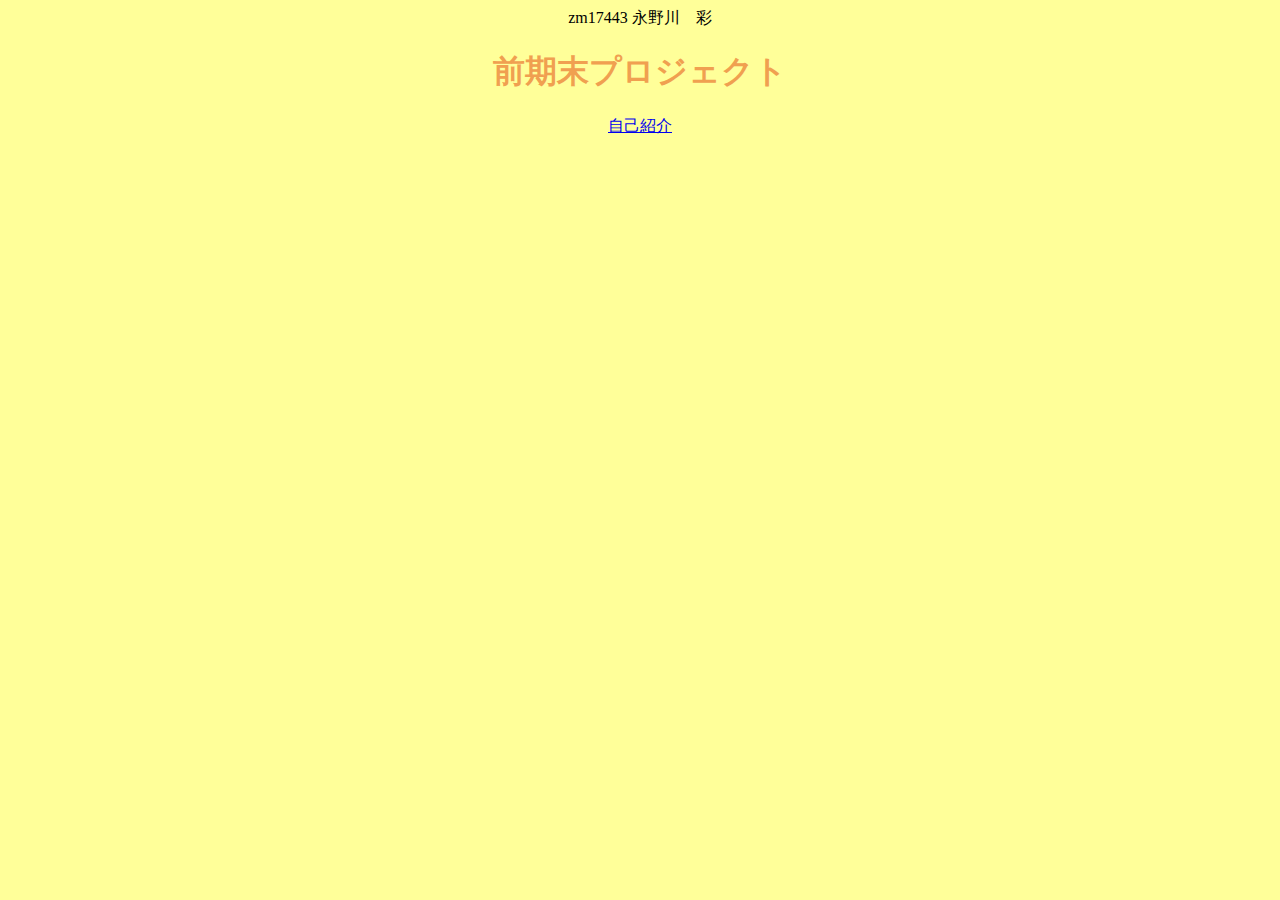
<file: index.html>
zm17443 永野川　彩
<!DOCTYPE html>
<html lang="ja">
  <meta charset="UTF-8">
 <link rel="stylesheet" href="mystyle1.css">

  
<head>
   <body>
 <h1>前期末プロジェクト</h1>
         <a href="b.html">自己紹介</a><br>
</file>
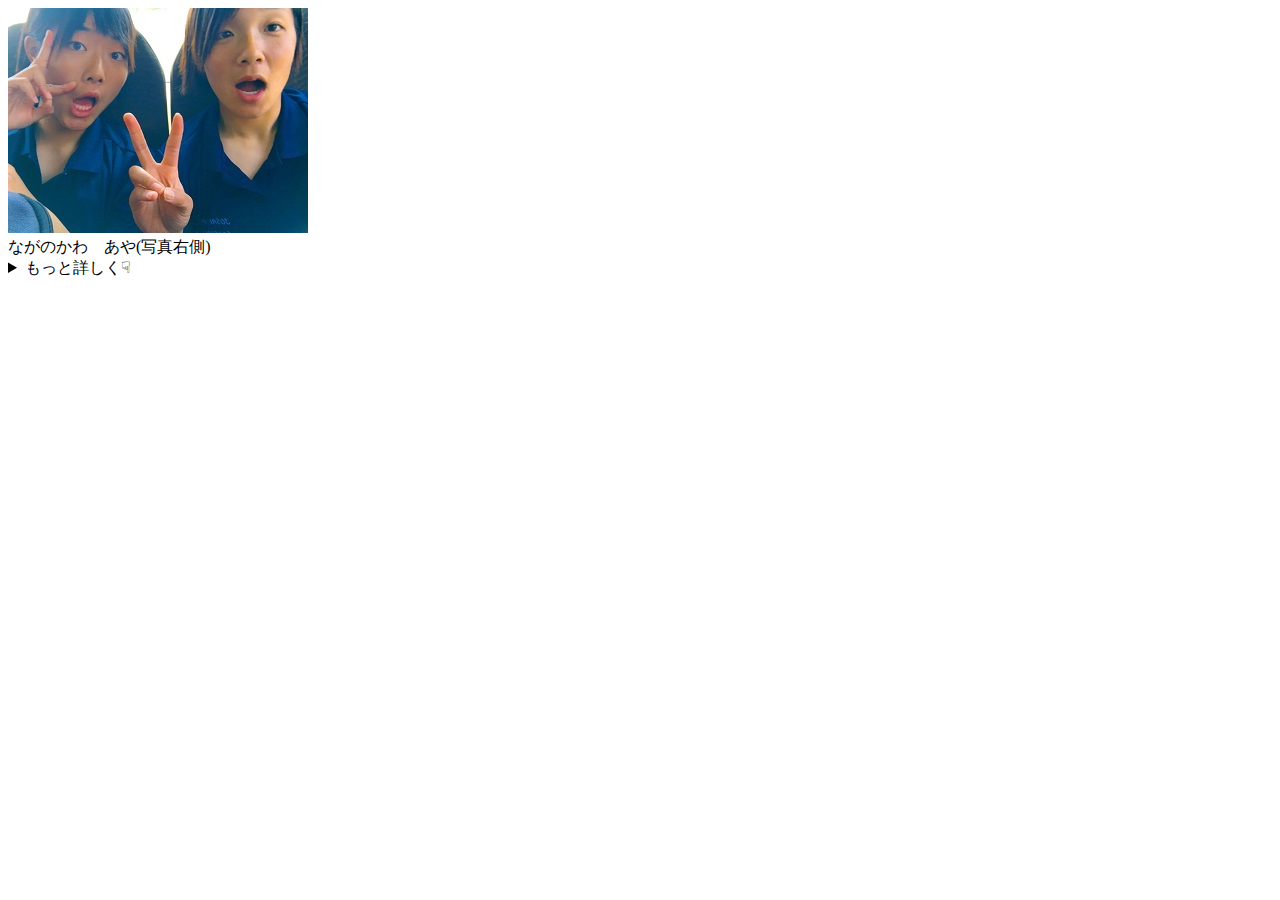
<file: aya.html>
<!DOCTYPE html>
<html lang="ja">
     <meta charset="UTF-8">
  
  <img src="gazou2.jpg" alt="ライオンのイラストです"><br>

  
ながのかわ　あや(写真右側)<br>
  <details>
    <summary>もっと詳しく☟</summary>
<p> 
年齢　１９歳<br>
  
出身　東京都<br>
  　　　寮生活のため埼玉県在住<br> 
 
部活動　女子ソフトボール所属<br>
運動歴　ソフトボール歴　　12年<br>
　　　　水泳歴　２か月<br>
  
 
    </p>
    </details>
</file>
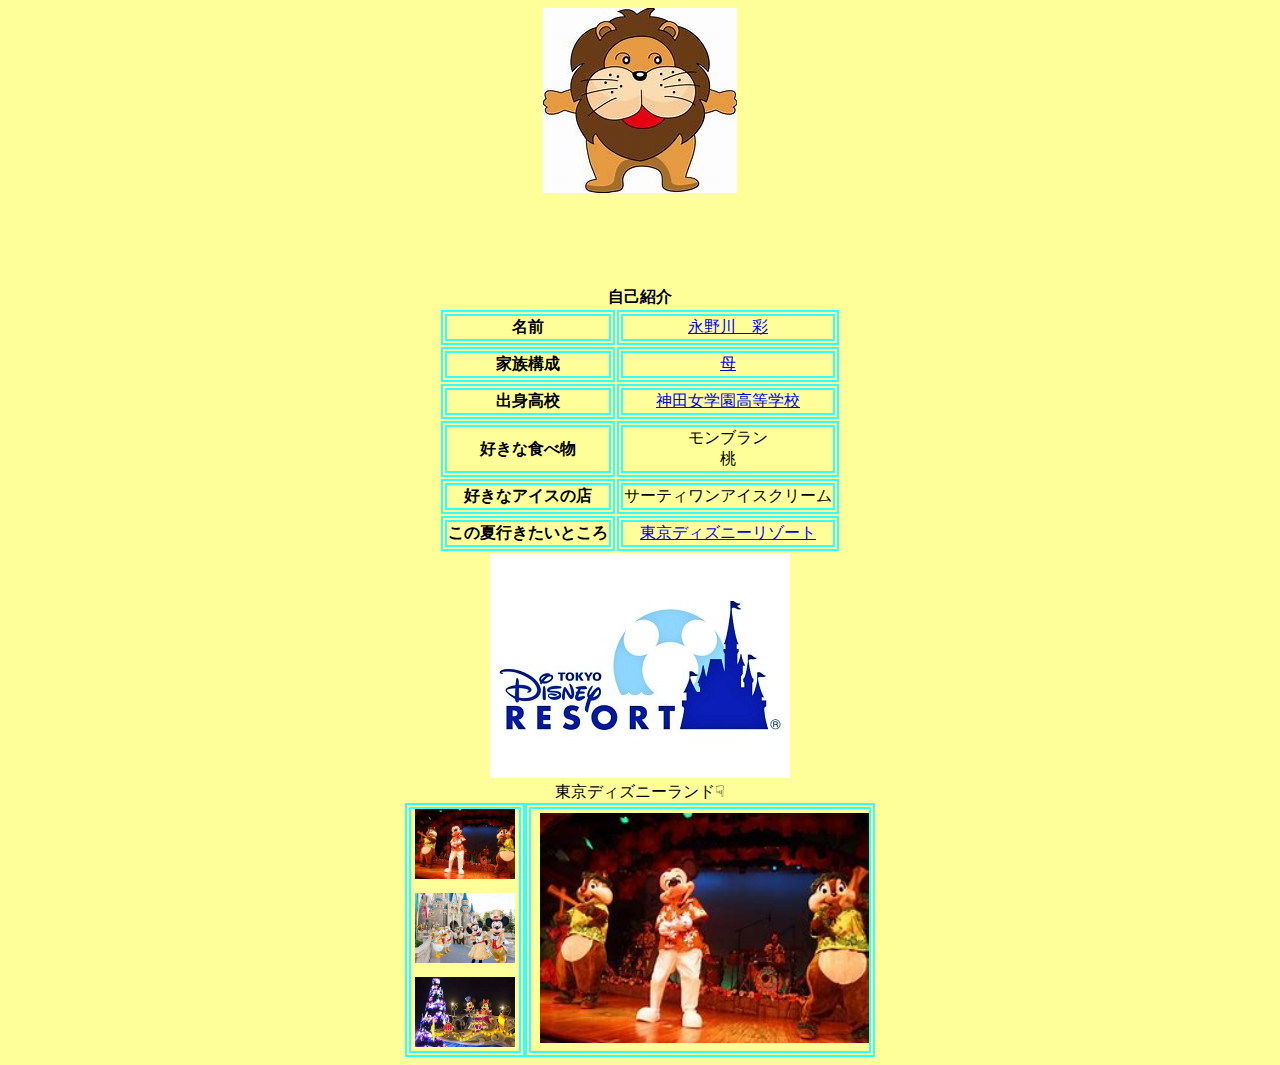
<file: b.html>
<!DOCTYPE html>
<html lang="ja">


<head>
  <meta charset="UTF-8">
  <title>自己紹介</title>

  <img src="gazou.jpg" alt="ライオンのイラストです">
  <link rel="stylesheet" href="mystyle1.css">
<script src="abc.js"></script>

  <!--この行を追加-->

</head>

<body>
  <table>
    <caption>

      <strong>自己紹介</strong>
      <thead>
      
        <th>名前</th>
        <td><a href="aya.html"> 永野川　彩</a></td><br></thead>

      <thead>
        <th>家族構成</th>
        <td><a href="mama.html"> 母</a></td><br></thead>

      <thead>
        <th>出身高校</th>
        <td>
          <a href="http://www.kandajogakuen.ed.jp/"> 神田女学園高等学校</a></td><br>

      </thead>

      <thead>
        <th>好きな食べ物</th>
        <td>モンブラン<br> 桃
        </td><br>


      </thead>
      </thead>

      <thead>
        <th>好きなアイスの店</th>
        <td> サーティワンアイスクリーム</a>
        </td><br>


      </thead>
      </thead>

      <thead>
        <th>この夏行きたいところ</th>
        <td> <a href="https://www.tokyodisneyresort.jp/top.html"> 東京ディズニーリゾート</a></td><br>


      </thead>


  </table>
  </caption>
  <img src="dezuni-.jpg" 　alt="ディズニーのイラストです"><br>

東京ディズニーランド☟<br>



<html>
 <head>
 <title>クリックして画像を切り替える</title>
 </head>
 <body>

 <table border="0" width="470" cellpadding="0" cellspacing="0">
 <tr>
 <td width="120">
 <a href="javascript:document.ph01.src = './image/yoru.jpg'; void(0);">
 <img src="image/yoru.jpg" width="100" height="70"
 alt="bulb image" border="0"></a><br>

 <a href="javascript:document.ph01.src = './image/yoru2.jpg'; void(0);">
 <img src="image/yoru2.jpg" width="100" height="70"
 alt="bulb image" border="0" vspace="10"></a><br>

 <a href="javascript:document.ph01.src = './image/yoru3.jpg'; void(0);">
 <img src="image/yoru3.jpg" width="100" height="70"
 alt="bulb image" border="0"></a><br></td>

 <td width="350" align="right"><img src="./image/yoru.jpg"
 width="329" height="230" alt="拡大写真" name="ph01"></td>
 </tr>
 </table>

 </body>
 </html>




</script> 


</body>

</html>
</file>
<file: mystyle1.css>
body {
   text-align: center;
}

body {
  background-color: #FFFF99;
}



th.important {
  color: blue;
}
table {margin-left:auto;margin-right:auto;}

th,
td,
h2 {
  border: double 6px #33ffff;
}

p.sample1 {
  border: double 10px#0000ff;
}

p.sample2 {
  border: inset 10px#ff0000;
}

p.sample3 {
  margin: 30px 30px;
  padding: 10px;
  border: medium solid #ff00ff;
}

<!-- h1 {
  color: blue;
}

-->h1 {
  color: #F0A050;
}
</file>
